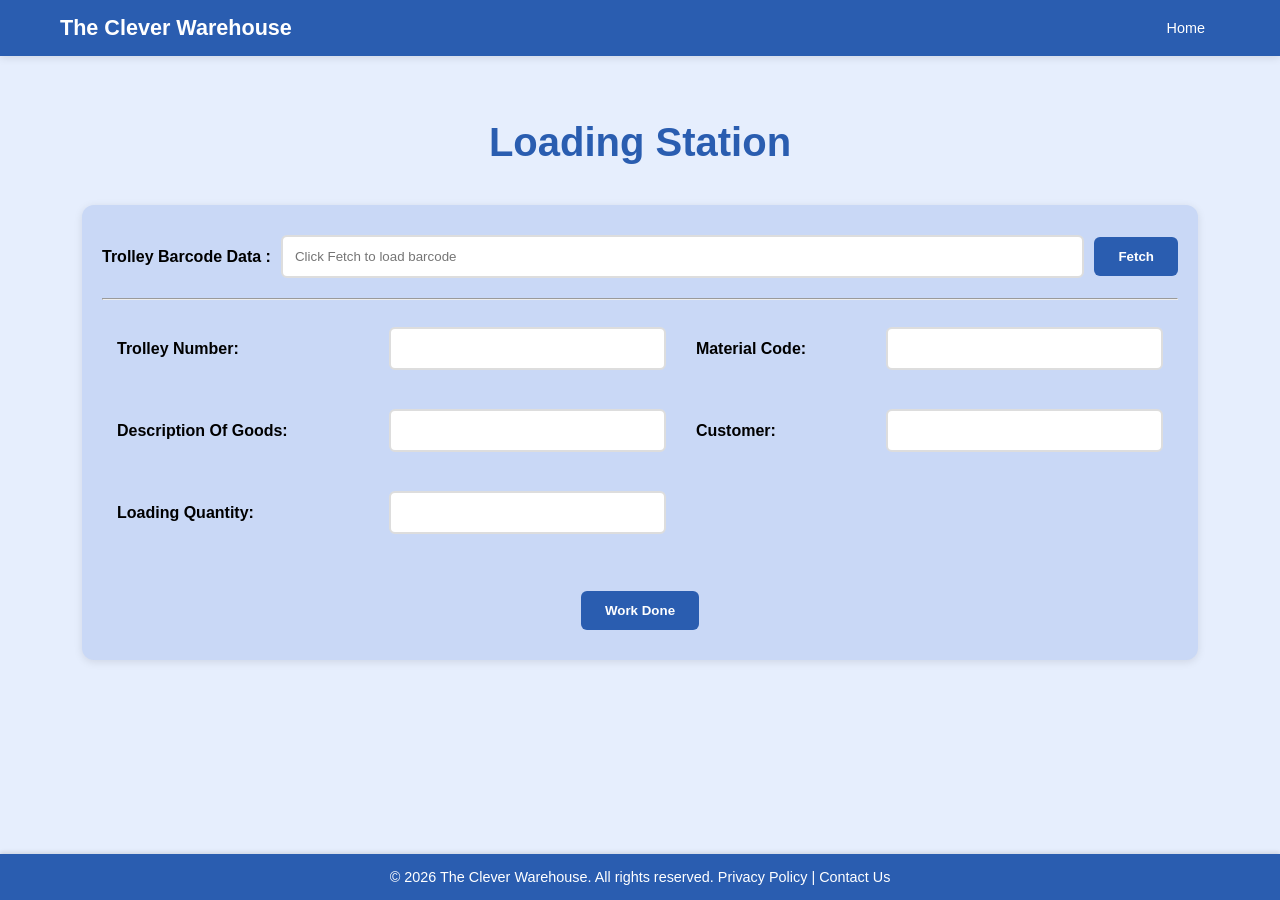
<file: src/main/resources/static/controlcenter.html>
<!DOCTYPE html>
<html lang="en">
<head>
  <meta charset="UTF-8">
  <meta name="viewport" content="width=device-width, initial-scale=1.0">
  <title>Control Center</title>
  <style>
    :root {
      --primary-color: #2a5db0;
      --secondary-color: #c9d8f6;
      --text-color: #333;
      --white: #ffffff;
      --shadow: 0 2px 8px rgba(0,0,0,0.1);
    }

    * {
      margin: 0;
      padding: 0;
      box-sizing: border-box;
    }

    body {
      margin: 0;
      padding: 0;
      font-family: Arial, sans-serif;
      background: #e6eefd;
      min-height: 100vh;
      display: flex;
      flex-direction: column;
    }

    /* Enhanced Menubar */
    .menubar {
      background: var(--primary-color);
      padding: 12px 0;
      font-size: 0.9rem;
      box-shadow: var(--shadow);
      position: fixed;
      top: 0;
      left: 0;
      width: 100%;
      z-index: 1000;
    }
    
    .menu-container {
      max-width: 1200px;
      margin: 0 auto;
      display: flex;
      justify-content: space-between;
      align-items: center;
      padding: 0 20px;
    }
    
    .logo {
      color: var(--white);
      font-size: 1.5em;
      font-weight: bold;
      text-decoration: none;
      transition: transform 0.3s ease;
    }
    
    .logo:hover {
      transform: scale(1.05);
    }
    
    .menu-items {
      display: flex;
      gap: 20px;
    }
    
    .menu-items a {
      color: var(--white);
      text-decoration: none;
      padding: 8px 15px;
      border-radius: 4px;
      transition: all 0.3s ease;
    }
    
    .menu-items a:hover {
      background-color: rgba(255, 255, 255, 0.2);
      transform: translateY(-2px);
    }

    /* Main content */
    .content {
      margin-top: 80px; /* Space for the fixed navbar */
      flex: 1;
      overflow-y: auto;
      padding: 20px;
    }

    /* Enhanced Container */
    .container {
      background: var(--secondary-color);
      padding: 30px 20px;
      border-radius: 12px;
      margin: 40px auto;
      width: 90%;
      max-width: 1200px;
      box-shadow: var(--shadow);
    }

    h1 {
      text-align: center;
      font-weight: bold;
      margin: 20px 0;
      color: var(--primary-color);
      font-size: 2.5em;
    }

    /* Enhanced Form Elements */
    .barcode-row {
      display: flex;
      align-items: center;
      justify-content: center;
      margin-bottom: 20px;
      flex-wrap: wrap;
      gap: 10px;
    }

    .barcode-row label {
      font-weight: bold;
      min-width: 150px;
    }

    .barcode-row input {
      flex: 1;
      min-width: 200px;
      padding: 12px;
      border-radius: 6px;
      border: 2px solid #ddd;
      transition: border-color 0.3s ease;
    }

    .barcode-row input:focus {
      border-color: var(--primary-color);
      outline: none;
    }

    .barcode-row button {
      padding: 12px 24px;
      background: var(--primary-color);
      color: var(--white);
      border: none;
      border-radius: 6px;
      font-weight: bold;
      cursor: pointer;
      transition: all 0.3s ease;
    }

    .barcode-row button:hover {
      background: #1e4a8f;
      transform: translateY(-2px);
    }

    /* Enhanced Table */
    .form-table {
      width: 100%;
      margin: 0 auto 30px auto;
      background: transparent;
      border-collapse: separate;
      border-spacing: 0 15px;
    }

    .form-table td {
      padding: 12px 15px;
      font-weight: bold;
    }

    .form-table input {
      width: 100%;
      padding: 12px;
      border-radius: 6px;
      border: 2px solid #ddd;
      transition: all 0.3s ease;
    }

    .form-table input:focus {
      border-color: var(--primary-color);
      outline: none;
      box-shadow: 0 0 0 3px rgba(42, 93, 176, 0.1);
    }

    /* Enhanced Footer */
    .footer {
      background: var(--primary-color);
      padding: 15px 10px;
      font-size: 0.9rem;
      box-shadow: 0 -2px 4px rgba(0,0,0,0.1);
      position: fixed;
      bottom: 0;
      left: 0;
      width: 100%;
    }
    
    .footer-container {
      max-width: 1000px;
      margin: 0 auto;
      text-align: center;
      color: var(--white);
      font-size: 0.9rem;
      padding: 0 20px;
    }

    /* Responsive Design */
    @media (max-width: 768px) {
      .menu-container {
        flex-direction: column;
        gap: 15px;
      }

      .menu-items {
        flex-wrap: wrap;
        justify-content: center;
      }

      .form-table td {
        display: block;
        width: 100%;
      }

      .form-table input {
        width: 100%;
      }

      .barcode-row {
        flex-direction: column;
        align-items: stretch;
      }

      .barcode-row input,
      .barcode-row button {
        width: 100%;
      }

      h1 {
        font-size: 2em;
      }
    }

    @media (max-width: 480px) {
      .container {
        width: 95%;
        padding: 20px 15px;
      }

      .menu-items a {
        padding: 8px 12px;
        font-size: 0.9em;
      }

      h1 {
        font-size: 1.8em;
      }
    }

    /* Update center-btn styles to match barcode-row button */
    .center-btn {
      text-align: center;
      margin-top: 20px;
    }
    
    .center-btn button {
      padding: 12px 24px;
      background: var(--primary-color);
      color: var(--white);
      border: none;
      border-radius: 6px;
      font-weight: bold;
      cursor: pointer;
      transition: all 0.3s ease;
    }

    .center-btn button:hover {
      background: #1e4a8f;
      transform: translateY(-2px);
    }
  </style>
</head>
<body>
  <div class="menubar">
    <div class="menu-container">
      <a href="/" class="logo">The Clever Warehouse</a>
      <div class="menu-items">
        <a href="/">Home</a>
      </div>
    </div>
  </div>

  <div class="content">
    <h1>Loading Station</h1>
    <div class="container">
      <div class="barcode-row">
        <label for="barcodeData">Trolley Barcode Data :</label>
        <input type="text" id="barcodeData" placeholder="Click Fetch to load barcode" readonly />
        <button onclick="fetchAndFill()">Fetch</button>
      </div>
      <hr>
      <form>
        <table class="form-table">
          <tr>
            <td>Trolley Number:</td>
            <td><input type="text" id="trolleyNumber" readonly /></td>
            <td>Material Code:</td>
            <td><input type="text" id="materialCode" readonly /></td>
          </tr>
          <tr>
            <td>Description Of Goods:</td>
            <td><input type="text" id="descriptionOfGoods" readonly /></td>
            <td>Customer:</td>
            <td><input type="text" id="customer" readonly /></td>
          </tr>
          <tr>
            <td>Loading Quantity:</td>
            <td><input type="text" id="loadingQuantity" readonly /></td>
          </tr>
        </table>
        <div class="center-btn">
          <button type="button" id="workDoneBtn" onclick="onWorkDone()">Work Done</button>
        </div>
      </form>
    </div>
  </div>

  <footer class="footer">
    <div class="footer-container">
      <p>
        &copy; <span id="currentYear"></span> The Clever Warehouse. All rights reserved.
        <a>Privacy Policy</a> |
        <a>Contact Us</a>
      </p>

    </div>
  </footer>

  <script>
    function clearFields() {
      document.getElementById('barcodeData').value = "";
      document.getElementById('trolleyNumber').value = "";
      document.getElementById('materialCode').value = "";
      document.getElementById('descriptionOfGoods').value = "";
      document.getElementById('customer').value = "";
      document.getElementById('loadingQuantity').value = "";
    }

    function fetchAndFill() {
      fetch('http://localhost:8080/api/wms-station/read-full-barcode/1')
        .then(response => response.text())
        .then(data => {
          const parts = data.split(',');
          if (!data || data.trim() === "No barcode found" || parts.length < 5) {
            clearFields();
            alert(data);
            return;
          }
          document.getElementById('barcodeData').value = data;
          document.getElementById('trolleyNumber').value = parts[0] || '';
          document.getElementById('materialCode').value = parts[1] || '';
          document.getElementById('descriptionOfGoods').value = parts[2] || '';
          document.getElementById('customer').value = parts[3] || '';
          document.getElementById('loadingQuantity').value = parts[4] || '';
          
          // Check if pallet is in ASRS
          const trolleyNumber = parts[0];
          if (trolleyNumber) {
            checkPalletInAsrs(trolleyNumber);
          }
        })
        .catch(error => {
          clearFields();
          alert('Error fetching barcode');
          console.error('Error fetching barcode:', error);
        });
    }
    
    function checkPalletInAsrs(trolleyNumber) {
      fetch(`http://localhost:8080/api/wms-station/check-pallet-in-asrs/${trolleyNumber}`)
        .then(response => response.text())
        .then(data => {
          if (data.includes("already present in ASRS")) {
            alert(data);
          }
        })
        .catch(error => {
          console.error('Error checking pallet in ASRS:', error);
        });
    }

    function onWorkDone() {
      fetch('http://localhost:8080/api/wms-station/read-trolley-if-pallet-present/1')
        .then(response => response.text())
        .then(data => {
          alert(data);
        })
        .catch(error => {
          alert('Error calling Work Done API');
          console.error('Error:', error);
        });
    }

    window.onload = function() {
      clearFields();
      document.getElementById('currentYear').textContent = new Date().getFullYear();
    };
  </script>
</body>
</html>
</file>
